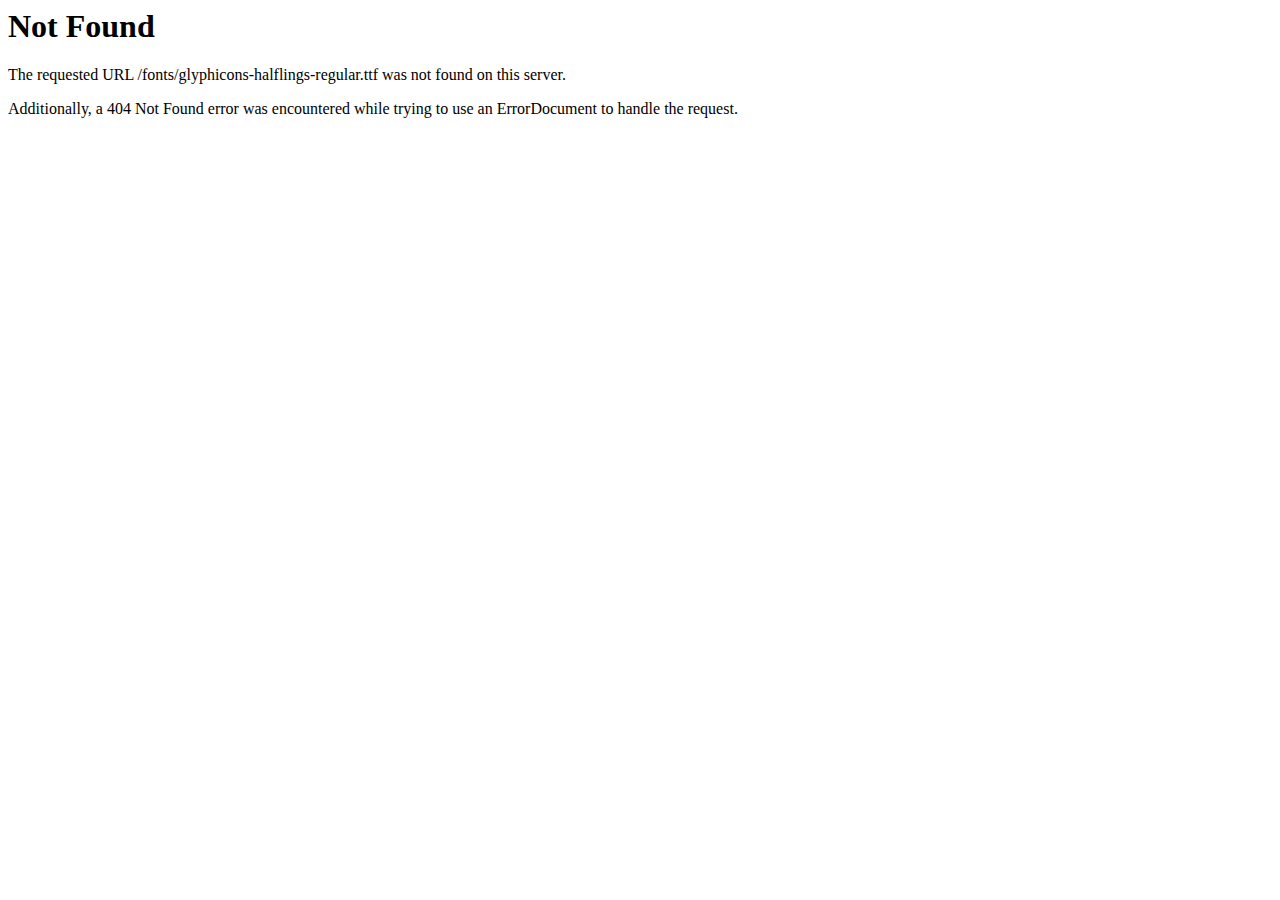
<file: fonts/glyphicons-halflings-regular-2.html>
<!DOCTYPE HTML PUBLIC "-//IETF//DTD HTML 2.0//EN">
<html><head>
<title>404 Not Found</title>
</head><body>
<h1>Not Found</h1>
<p>The requested URL /fonts/glyphicons-halflings-regular.ttf was not found on this server.</p>
<p>Additionally, a 404 Not Found
error was encountered while trying to use an ErrorDocument to handle the request.</p>
</body></html>
</file>
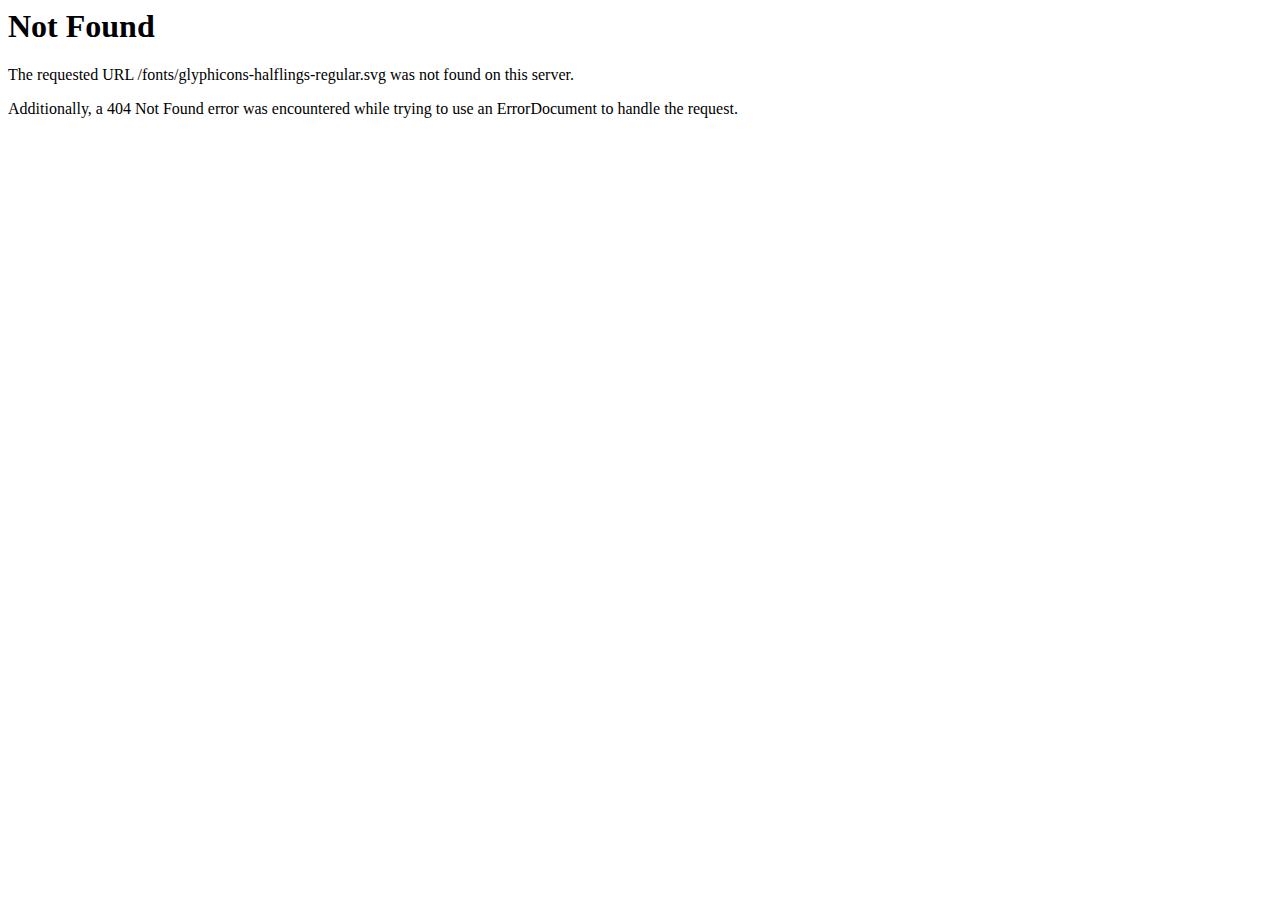
<file: fonts/glyphicons-halflings-regular-3.html>
<!DOCTYPE HTML PUBLIC "-//IETF//DTD HTML 2.0//EN">
<html><head>
<title>404 Not Found</title>
</head><body>
<h1>Not Found</h1>
<p>The requested URL /fonts/glyphicons-halflings-regular.svg was not found on this server.</p>
<p>Additionally, a 404 Not Found
error was encountered while trying to use an ErrorDocument to handle the request.</p>
</body></html>
</file>
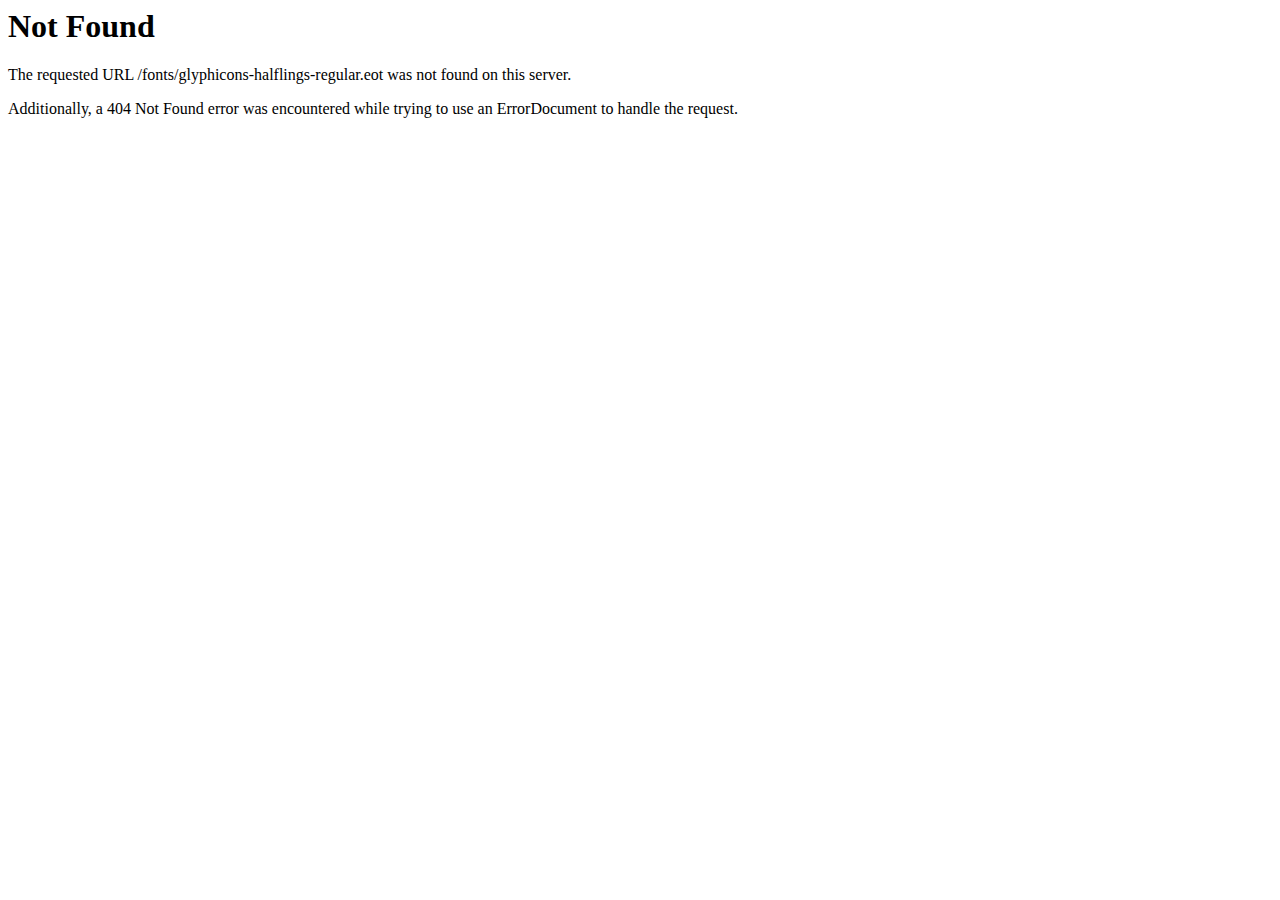
<file: fonts/glyphicons-halflings-regular.html>
<!DOCTYPE HTML PUBLIC "-//IETF//DTD HTML 2.0//EN">
<html><head>
<title>404 Not Found</title>
</head><body>
<h1>Not Found</h1>
<p>The requested URL /fonts/glyphicons-halflings-regular.eot was not found on this server.</p>
<p>Additionally, a 404 Not Found
error was encountered while trying to use an ErrorDocument to handle the request.</p>
</body></html>
</file>
